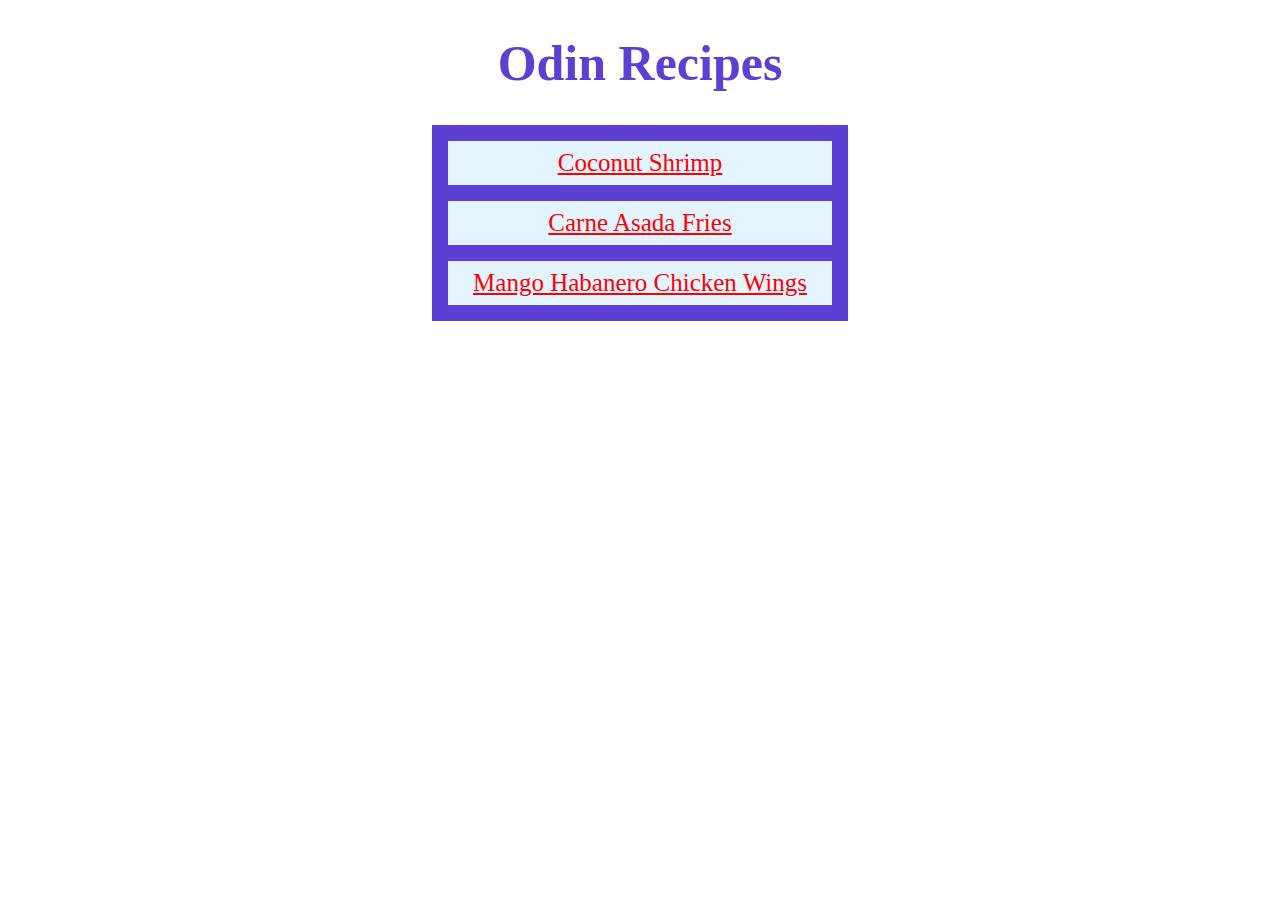
<file: index.html>
<!DOCTYPE html>

<html lang="en">

    <head>
        <meta charset="UTF-8">
        <title>Odin Recipes</title>
        <link rel="stylesheet" href="style.css">
    </head>

    <body>
        <h1>Odin Recipes</h1>
        <div class="card">
            <p class="one"><a href="recipes/coconutshrimp.html">Coconut Shrimp</a></p>
            <p class="two"><a href="recipes/carneasadafries.html">Carne Asada Fries</a></p>
            <p class="three"><a href="recipes/mangohabanerochickenwings.html">Mango Habanero Chicken Wings</a></p>
        </div>
        
    </body>



</html>
</file>
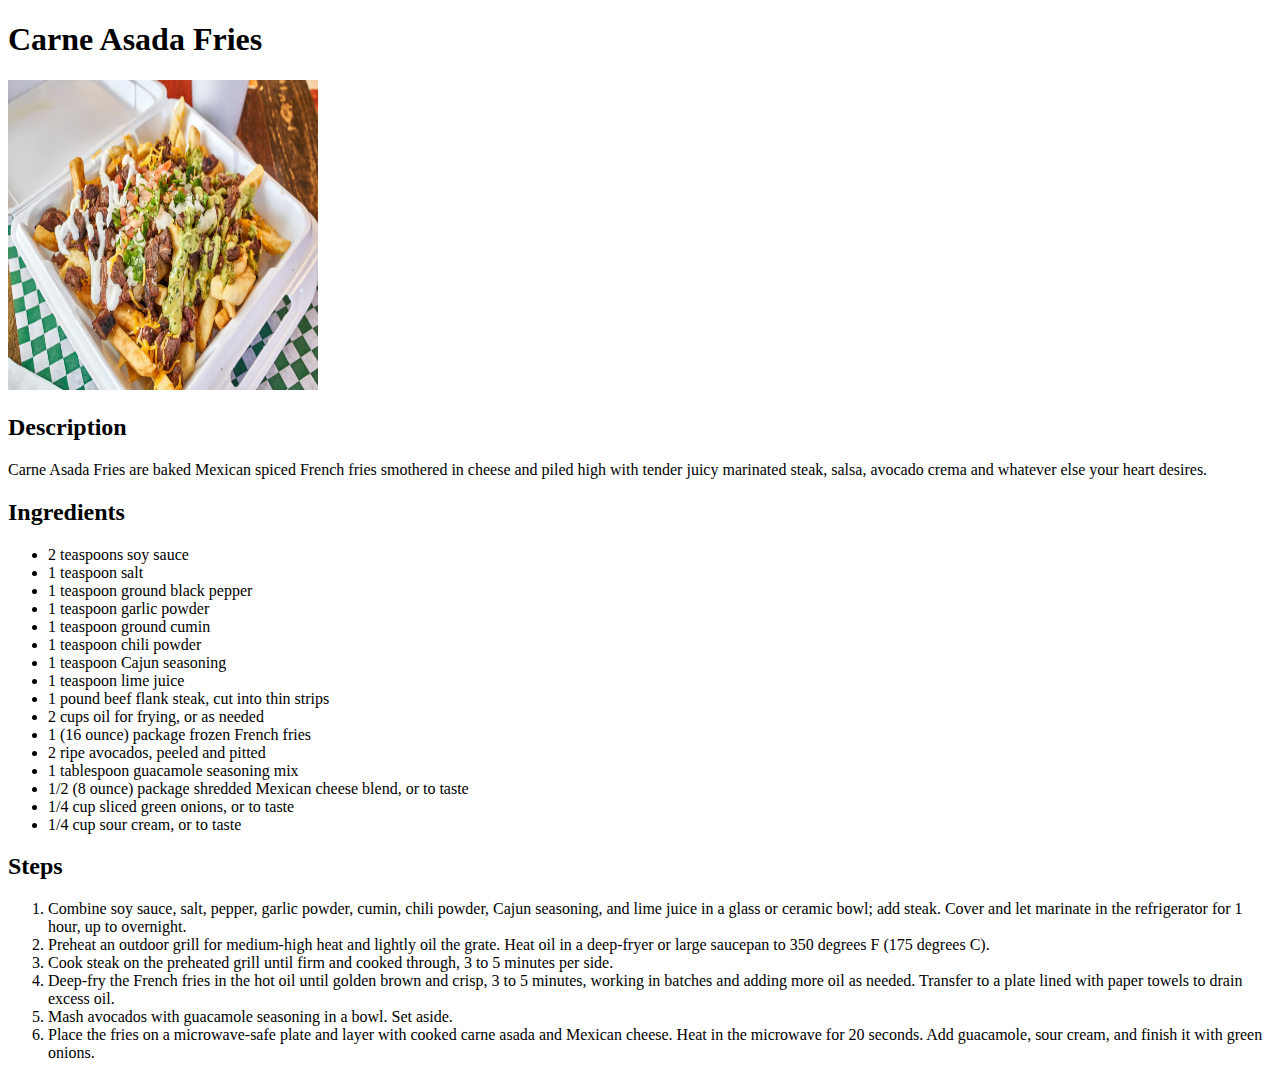
<file: recipes/carneasadafries.html>
<!DOCTYPE html>

<html lang="eng">

    <head>
        <meta charset="UTF-8">
        <title>Carne Asada Fries</title>
    </head>

    <body>
        <h1>Carne Asada Fries</h1>
        <img src="../images/caf.jpg" alt="Image of Carne Asada Fries" height="310" width="310">
        <h2>Description</h2>
        <p>Carne Asada Fries are baked Mexican spiced French fries smothered in cheese and piled high with tender juicy marinated steak, salsa, avocado crema and whatever else your heart desires.</p>
        <h2>Ingredients</h2>
        <ul>
            <li>2 teaspoons soy sauce</li>
            <li>1 teaspoon salt</li>
            <li>1 teaspoon ground black pepper</li>
            <li>1 teaspoon garlic powder</li>
            <li>1 teaspoon ground cumin</li>
            <li>1 teaspoon chili powder</li>
            <li>1 teaspoon Cajun seasoning</li>
            <li>1 teaspoon lime juice</li>
            <li>1 pound beef flank steak, cut into thin strips</li>
            <li>2 cups oil for frying, or as needed</li>
            <li>1 (16 ounce) package frozen French fries</li>
            <li>2 ripe avocados, peeled and pitted</li>
            <li>1 tablespoon guacamole seasoning mix</li>
            <li>1/2 (8 ounce) package shredded Mexican cheese blend, or to taste</li>
            <li>1/4 cup sliced green onions, or to taste</li>
            <li>1/4 cup sour cream, or to taste</li>
        </ul>
        <h2>Steps</h2>
        <ol>
            <li>Combine soy sauce, salt, pepper, garlic powder, cumin, chili powder, Cajun seasoning, and lime juice in a glass or ceramic bowl; add steak. Cover and let marinate in the refrigerator for 1 hour, up to overnight.</li>
            <li>Preheat an outdoor grill for medium-high heat and lightly oil the grate. Heat oil in a deep-fryer or large saucepan to 350 degrees F (175 degrees C).</li>
            <li>Cook steak on the preheated grill until firm and cooked through, 3 to 5 minutes per side.</li>
            <li>Deep-fry the French fries in the hot oil until golden brown and crisp, 3 to 5 minutes, working in batches and adding more oil as needed. Transfer to a plate lined with paper towels to drain excess oil.</li>
            <li>Mash avocados with guacamole seasoning in a bowl. Set aside.</li>
            <li>Place the fries on a microwave-safe plate and layer with cooked carne asada and Mexican cheese. Heat in the microwave for 20 seconds. Add guacamole, sour cream, and finish it with green onions.</li>
        </ol>
    </body>

</html>
</file>
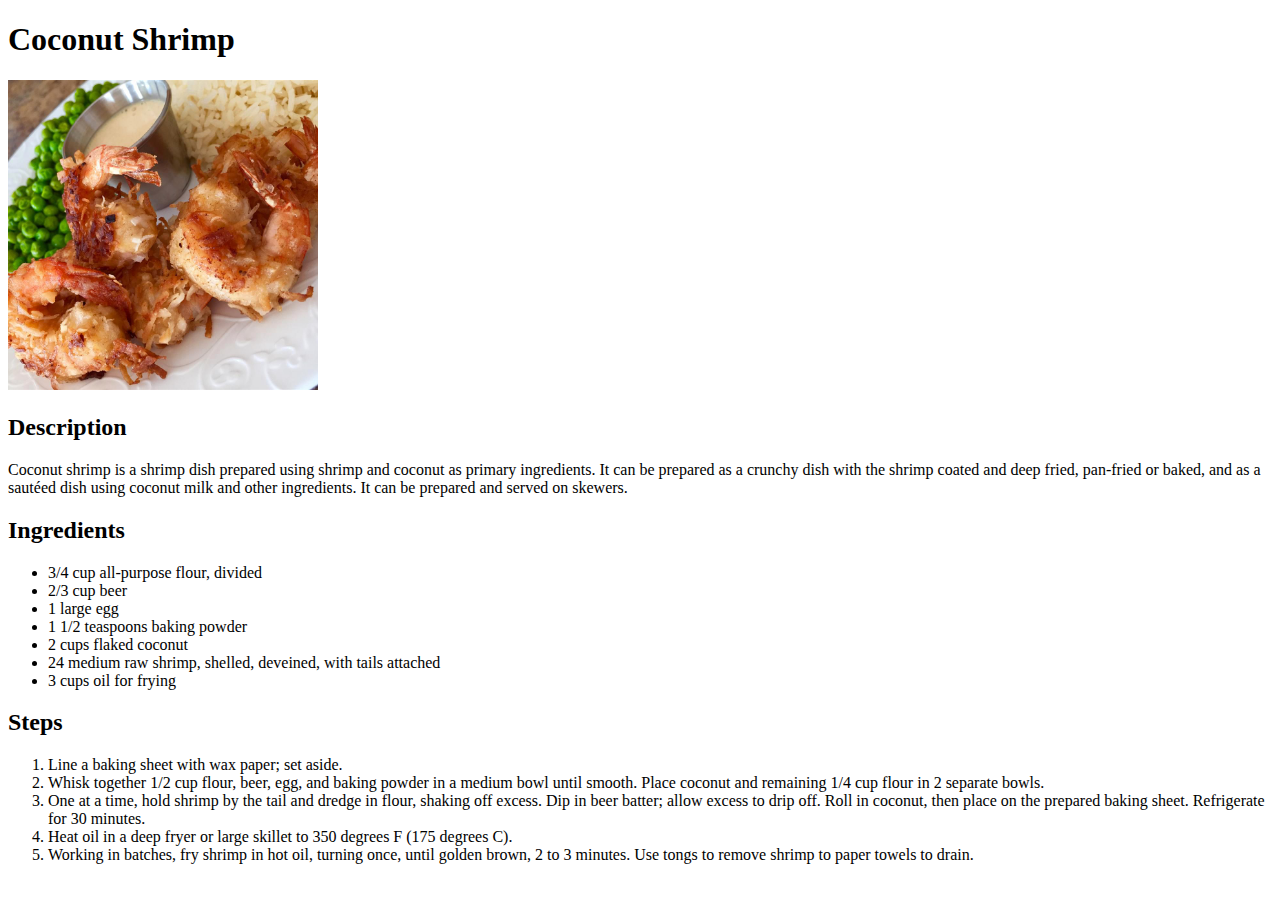
<file: recipes/coconutshrimp.html>
<!DOCTYPE html>

<html lang="en">

    <head>
        <meta charset="UTF-8">
        <title>Coconut Shrimp</title>
    </head>

    <body>
        <h1>Coconut Shrimp</h1>
        <img src="../images/cs.jpg" alt="Image of Coconut Shrimp" heigh="310" width="310">
        <h2>Description</h2>
        <p>Coconut shrimp is a shrimp dish prepared using shrimp and coconut as primary ingredients. It can be prepared as a crunchy dish with the shrimp coated and deep fried, pan-fried or baked, and as a sautéed dish using coconut milk and other ingredients. It can be prepared and served on skewers.</p>
        <h2>Ingredients</h2>
        <ul>
            <li>3/4 cup all-purpose flour, divided</li>
            <li>2/3 cup beer</li>
            <li>1 large egg</li>
            <li>1 1/2 teaspoons baking powder</li>
            <li>2 cups flaked coconut</li>
            <li>24 medium raw shrimp, shelled, deveined, with tails attached</li>
            <li>3 cups oil for frying</li>
        </ul>
        <h2>Steps</h2>
        <ol>
            <li>Line a baking sheet with wax paper; set aside.</li>
            <li>Whisk together 1/2 cup flour, beer, egg, and baking powder in a medium bowl until smooth. Place coconut and remaining 1/4 cup flour in 2 separate bowls.</li>
            <li>One at a time, hold shrimp by the tail and dredge in flour, shaking off excess. Dip in beer batter; allow excess to drip off. Roll in coconut, then place on the prepared baking sheet. Refrigerate for 30 minutes.</li>
            <li>Heat oil in a deep fryer or large skillet to 350 degrees F (175 degrees C).</li>
            <li>Working in batches, fry shrimp in hot oil, turning once, until golden brown, 2 to 3 minutes. Use tongs to remove shrimp to paper towels to drain.</li>
        </ol>
    </body>

</html>
</file>
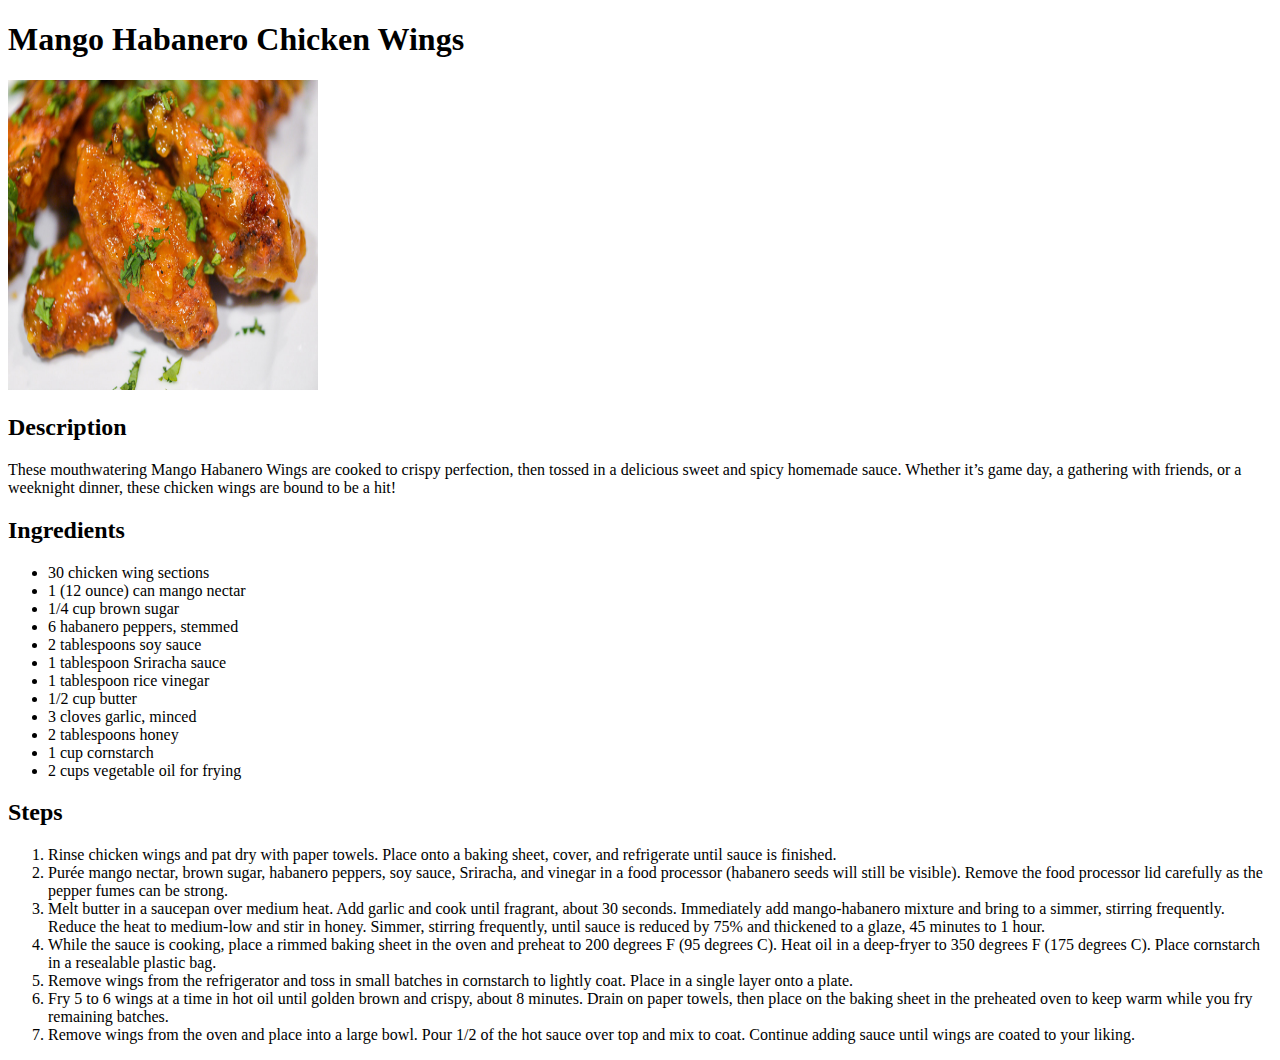
<file: recipes/mangohabanerochickenwings.html>
<!DOCTYPE html>

<html lang="eng">

    <head>
        <meta charset="UTF-8">
        <title>Mango Habanero Chicken Wings</title>
    </head>

    <body>
        <h1>Mango Habanero Chicken Wings</h1>
        <img src="../images/mhcw.jpg" alt="Image of Mango Habanero Chicken Wings" height="310" width="310">
        <h2>Description</h2>
        <p>These mouthwatering Mango Habanero Wings are cooked to crispy perfection, then tossed in a delicious sweet and spicy homemade sauce. Whether it’s game day, a gathering with friends, or a weeknight dinner, these chicken wings are bound to be a hit!</p>
        <h2>Ingredients</h2>
        <ul>
            <li>30 chicken wing sections</li>
            <li>1 (12 ounce) can mango nectar</li>
            <li>1/4 cup brown sugar</li>
            <li>6 habanero peppers, stemmed</li>
            <li>2 tablespoons soy sauce</li>
            <li>1 tablespoon Sriracha sauce</li>
            <li>1 tablespoon rice vinegar</li>
            <li>1/2 cup butter</li>
            <li>3 cloves garlic, minced</li>
            <li>2 tablespoons honey</li>
            <li>1 cup cornstarch</li>
            <li>2 cups vegetable oil for frying</li>
        </ul>
        <h2>Steps</h2>
        <ol>
            <li>Rinse chicken wings and pat dry with paper towels. Place onto a baking sheet, cover, and refrigerate until sauce is finished.</li>
            <li>Purée mango nectar, brown sugar, habanero peppers, soy sauce, Sriracha, and vinegar in a food processor (habanero seeds will still be visible). Remove the food processor lid carefully as the pepper fumes can be strong.</li>
            <li>Melt butter in a saucepan over medium heat. Add garlic and cook until fragrant, about 30 seconds. Immediately add mango-habanero mixture and bring to a simmer, stirring frequently. Reduce the heat to medium-low and stir in honey. Simmer, stirring frequently, until sauce is reduced by 75% and thickened to a glaze, 45 minutes to 1 hour.</li>
            <li>While the sauce is cooking, place a rimmed baking sheet in the oven and preheat to 200 degrees F (95 degrees C). Heat oil in a deep-fryer to 350 degrees F (175 degrees C). Place cornstarch in a resealable plastic bag.</li>
            <li>Remove wings from the refrigerator and toss in small batches in cornstarch to lightly coat. Place in a single layer onto a plate.</li>
            <li>Fry 5 to 6 wings at a time in hot oil until golden brown and crispy, about 8 minutes. Drain on paper towels, then place on the baking sheet in the preheated oven to keep warm while you fry remaining batches.</li>
            <li>Remove wings from the oven and place into a large bowl. Pour 1/2 of the hot sauce over top and mix to coat. Continue adding sauce until wings are coated to your liking.</li>
        </ol>
    </body>
</html>
</file>
<file: style.css>
* {
    font-family : "Garamond", sand-serif;
}

h1 {
    font-family : "Brush Script MT", "Garamond", sand-serif;
    font-size : 50px;
    font-weight : bold;
    color : #5D3FD3;
    text-align : center;
}

.card {
    width: 400px;
    background: #5D3FD3;
    margin: 0 auto;
    padding: 8px;
  }

.one {
    background: #e3f4ff;
    font-size : 16px;
    margin-top: 8px;
    margin-left : 8px;
    margin-right : 8px;
    padding: 8px;
    text-align : center;
}

.two {
    background: #e3f4ff;
    font-size : 16px;
    margin-left : 8px;
    margin-right : 8px;
    padding: 8px;
    text-align : center;
}

.three {
    background: #e3f4ff;
    font-size : 16px;
    margin-bottom: 8px;
    margin-left : 8px;
    margin-right : 8px;
    padding: 8px;
    text-align : center;
}

h2 {
    font-size : 25px;
    font-weight : 500;
    color : red;
}

p,
ul,
ol {
    font-size : 20px;
    font-weight : 350;
}

a {
    font-size : 25px;
}

a:link {
    color : red;
}

a:visited {
    color : #367588;
}

a:hover {
    color : #EBA832;
}
</file>
